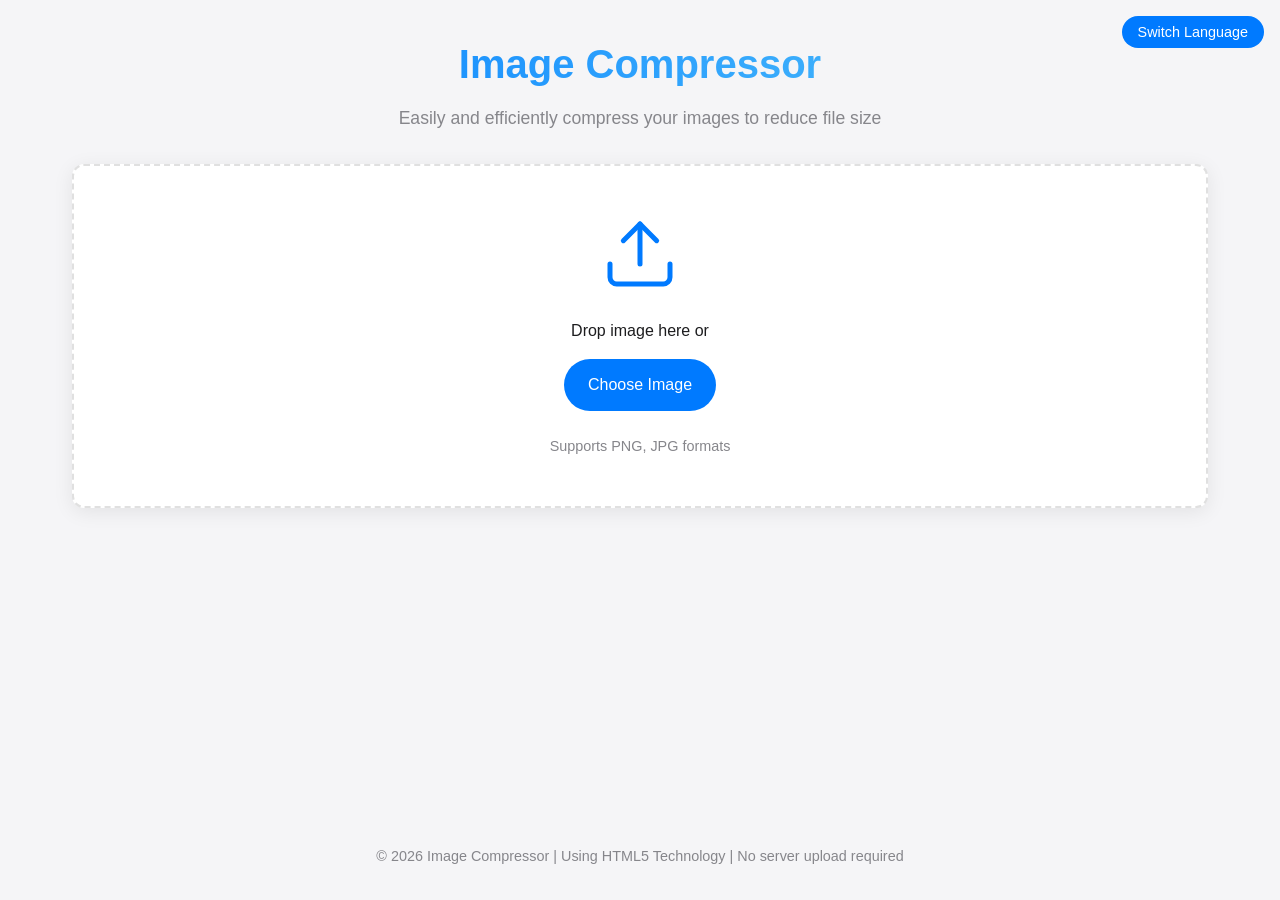
<file: index.html>
<!DOCTYPE html>
<html lang="zh-CN">
<head>
    <meta charset="UTF-8">
    <meta name="viewport" content="width=device-width, initial-scale=1.0">
    <title>图片压缩工具</title>
    <link rel="stylesheet" href="css/style.css">
    <link rel="icon" href="img/favicon.svg" type="image/svg+xml">
</head>
<body>
    <div class="container">
        <!-- 语言切换器 -->
        <div class="language-switcher">
            <button id="langToggle" class="lang-btn" data-i18n="switchLanguage">切换语言</button>
            <div class="language-dropdown">
                <button class="lang-option" data-lang="zh-CN" data-i18n="chinese">中文</button>
                <button class="lang-option" data-lang="en-US" data-i18n="english">English</button>
            </div>
        </div>

        <!-- 头部区域 -->
        <header>
            <h1 data-i18n="title">图片压缩工具</h1>
            <p data-i18n="subtitle">简单、高效地压缩您的图片，减小文件大小</p>
        </header>

        <!-- 主要内容区域 -->
        <main>
            <!-- 上传区域 -->
            <section class="upload-section" id="uploadSection">
                <div class="upload-container" id="dropZone">
                    <img src="img/upload-icon.svg" alt="上传图标" id="uploadIcon" data-i18n-attr="alt:chooseImage">
                    <p data-i18n="dropHere">将图片拖放到这里或</p>
                    <label for="fileInput" class="upload-btn" data-i18n="chooseImage">选择图片</label>
                    <input type="file" id="fileInput" accept="image/png,image/jpeg,image/jpg" hidden>
                    <p class="file-types" data-i18n="supportedFormats">支持 PNG、JPG 格式</p>
                </div>
            </section>

            <!-- 图片处理区域 (初始隐藏) -->
            <section class="image-processing" id="imageProcessing" style="display: none;">
                <!-- 压缩设置区域 -->
                <div class="compression-settings">
                    <div class="quality-slider">
                        <label for="qualitySlider"><span data-i18n="compressionQuality">压缩质量</span>: <span id="qualityValue">80</span>%</label>
                        <input type="range" id="qualitySlider" min="1" max="100" value="80">
                    </div>
                    <button id="compressBtn" class="action-btn" data-i18n="compressImage">压缩图片</button>
                </div>
                
                <!-- 预览区域 -->
                <div class="preview-container">
                    <div class="preview-box">
                        <h3 data-i18n="originalImage">原始图片</h3>
                        <div class="image-container">
                            <img id="originalImage" data-i18n-attr="alt:originalImage" alt="原始图片预览">
                        </div>
                        <div class="image-info">
                            <p><span data-i18n="fileName">文件名</span>: <span id="originalFilename"></span></p>
                            <p><span data-i18n="fileSize">文件大小</span>: <span id="originalSize"></span></p>
                            <p><span data-i18n="dimensions">尺寸</span>: <span id="originalDimensions"></span></p>
                        </div>
                    </div>
                    
                    <div class="preview-box">
                        <h3 data-i18n="compressedImage">压缩后图片</h3>
                        <div class="image-container">
                            <img id="compressedImage" data-i18n-attr="alt:compressedImage" alt="压缩后图片预览">
                        </div>
                        <div class="image-info">
                            <p><span data-i18n="fileSize">文件大小</span>: <span id="compressedSize" data-default-text="waitingCompress">等待压缩...</span></p>
                            <p><span data-i18n="dimensions">尺寸</span>: <span id="compressedDimensions" data-default-text="waitingCompress">等待压缩...</span></p>
                            <p><span data-i18n="compressionRate">压缩率</span>: <span id="compressionRate" data-default-text="waitingCompress">等待压缩...</span></p>
                        </div>
                    </div>
                </div>
                
                <!-- 操作区域 -->
                <div class="actions">
                    <button id="downloadBtn" class="action-btn primary-btn" disabled data-i18n="download">下载压缩图片</button>
                    <button id="resetBtn" class="action-btn secondary-btn" data-i18n="reupload">重新上传</button>
                </div>
            </section>
        </main>

        <!-- 底部区域 -->
        <footer>
            <p>© <span id="currentYear"></span> <span data-i18n="footer">图片压缩工具 | 使用HTML5技术 | 无需上传至服务器</span></p>
        </footer>
    </div>

    <!-- 语言文件 -->
    <script src="js/i18n/zh-CN.js"></script>
    <script src="js/i18n/en-US.js"></script>
    <script src="js/i18n/i18n.js"></script>
    <script src="js/script.js"></script>
</body>
</html>
</file>
<file: css/style.css>
/* 全局样式设置 */
:root {
    --primary-color: #007aff;
    --secondary-color: #5ac8fa;
    --accent-color: #34c759;
    --background-color: #f5f5f7;
    --card-background: #ffffff;
    --text-color: #1d1d1f;
    --text-secondary: #86868b;
    --border-radius: 12px;
    --shadow: 0 4px 20px rgba(0, 0, 0, 0.08);
    --transition: all 0.3s ease;
}

* {
    margin: 0;
    padding: 0;
    box-sizing: border-box;
}

body {
    font-family: -apple-system, BlinkMacSystemFont, 'Segoe UI', Roboto, Helvetica, Arial, sans-serif;
    background-color: var(--background-color);
    color: var(--text-color);
    line-height: 1.6;
}

.container {
    max-width: 1200px;
    margin: 0 auto;
    padding: 2rem;
    display: flex;
    flex-direction: column;
    min-height: 100vh;
}

/* 头部样式 */
header {
    text-align: center;
    margin-bottom: 2rem;
}

header h1 {
    font-size: 2.5rem;
    font-weight: 600;
    margin-bottom: 0.5rem;
    background: linear-gradient(to right, #007aff, #5ac8fa);
    -webkit-background-clip: text;
    -webkit-text-fill-color: transparent;
    background-clip: text;
}

header p {
    color: var(--text-secondary);
    font-size: 1.1rem;
}

/* 主要内容区样式 */
main {
    flex: 1;
    margin-bottom: 2rem;
}

/* 上传区域样式 */
.upload-section {
    margin-bottom: 2rem;
}

.upload-container {
    background-color: var(--card-background);
    border-radius: var(--border-radius);
    padding: 3rem;
    text-align: center;
    border: 2px dashed #e0e0e0;
    transition: var(--transition);
    box-shadow: var(--shadow);
    cursor: pointer;
}

.upload-container:hover {
    border-color: var(--primary-color);
    transform: translateY(-5px);
}

.upload-container.drag-over {
    border-color: var(--primary-color);
    background-color: rgba(0, 122, 255, 0.05);
}

#uploadIcon {
    width: 80px;
    height: 80px;
    margin-bottom: 1rem;
}

.upload-btn {
    display: inline-block;
    background-color: var(--primary-color);
    color: white;
    padding: 0.8rem 1.5rem;
    border-radius: 30px;
    margin: 1rem 0;
    cursor: pointer;
    font-weight: 500;
    transition: var(--transition);
}

.upload-btn:hover {
    background-color: #0062cc;
    transform: scale(1.05);
}

.file-types {
    color: var(--text-secondary);
    font-size: 0.9rem;
    margin-top: 0.5rem;
}

/* 图片处理区域样式 */
.image-processing {
    background-color: var(--card-background);
    border-radius: var(--border-radius);
    padding: 2rem;
    box-shadow: var(--shadow);
}

/* 压缩设置区域 */
.compression-settings {
    margin-bottom: 2rem;
    padding-bottom: 2rem;
    border-bottom: 1px solid #eaeaea;
    display: flex;
    flex-wrap: wrap;
    align-items: center;
    justify-content: space-between;
    gap: 1rem;
}

.quality-slider {
    flex: 1;
    min-width: 300px;
}

.quality-slider label {
    display: block;
    margin-bottom: 0.5rem;
    font-weight: 500;
}

input[type="range"] {
    width: 100%;
    height: 6px;
    -webkit-appearance: none;
    background: #e0e0e0;
    border-radius: 3px;
    outline: none;
}

input[type="range"]::-webkit-slider-thumb {
    -webkit-appearance: none;
    width: 20px;
    height: 20px;
    border-radius: 50%;
    background: var(--primary-color);
    cursor: pointer;
    box-shadow: 0 0 6px rgba(0, 0, 0, 0.1);
}

/* 预览区域样式 */
.preview-container {
    display: grid;
    grid-template-columns: 1fr 1fr;
    gap: 2rem;
    margin-bottom: 2rem;
}

@media (max-width: 768px) {
    .preview-container {
        grid-template-columns: 1fr;
    }
}

.preview-box {
    background-color: #fafafa;
    border-radius: var(--border-radius);
    padding: 1.5rem;
    box-shadow: 0 2px 10px rgba(0, 0, 0, 0.05);
}

.preview-box h3 {
    margin-bottom: 1rem;
    font-weight: 600;
    color: var(--text-color);
}

.image-container {
    width: 100%;
    height: 300px;
    overflow: hidden;
    border-radius: 8px;
    margin-bottom: 1rem;
    background-color: #f0f0f0;
    display: flex;
    align-items: center;
    justify-content: center;
}

.image-container img {
    max-width: 100%;
    max-height: 100%;
    object-fit: contain;
}

.image-info {
    font-size: 0.9rem;
    color: var(--text-secondary);
}

.image-info p {
    margin-bottom: 0.5rem;
}

/* 操作区域样式 */
.actions {
    display: flex;
    justify-content: center;
    gap: 1rem;
    flex-wrap: wrap;
}

.action-btn {
    padding: 0.8rem 1.8rem;
    border-radius: 30px;
    font-weight: 500;
    cursor: pointer;
    transition: var(--transition);
    border: none;
    outline: none;
    font-size: 1rem;
}

.action-btn:hover {
    transform: translateY(-2px);
}

.primary-btn {
    background-color: var(--primary-color);
    color: white;
}

.primary-btn:hover {
    background-color: #0062cc;
}

.primary-btn:disabled {
    background-color: #cccccc;
    cursor: not-allowed;
}

.secondary-btn {
    background-color: transparent;
    color: var(--primary-color);
    border: 1px solid var(--primary-color);
}

.secondary-btn:hover {
    background-color: rgba(0, 122, 255, 0.05);
}

/* 底部样式 */
footer {
    text-align: center;
    color: var(--text-secondary);
    font-size: 0.9rem;
    margin-top: auto;
    padding-top: 2rem;
}

/* 响应式调整 */
@media (max-width: 600px) {
    .container {
        padding: 1rem;
    }
    
    header h1 {
        font-size: 2rem;
    }
    
    .upload-container {
        padding: 2rem 1rem;
    }
    
    .image-processing {
        padding: 1.5rem;
    }
    
    .compression-settings {
        flex-direction: column;
        align-items: stretch;
    }
    
    .action-btn {
        width: 100%;
    }
}

/* 语言切换器样式 */
.language-switcher {
    position: absolute;
    top: 1rem;
    right: 1rem;
    z-index: 100;
}

.lang-btn {
    background-color: var(--primary-color);
    color: white;
    border: none;
    border-radius: 20px;
    padding: 0.5rem 1rem;
    font-size: 0.9rem;
    cursor: pointer;
    transition: var(--transition);
}

.lang-btn:hover {
    background-color: #0062cc;
}

.language-dropdown {
    position: absolute;
    right: 0;
    top: 100%;
    background-color: white;
    border-radius: 8px;
    box-shadow: 0 2px 10px rgba(0, 0, 0, 0.1);
    margin-top: 0.5rem;
    overflow: hidden;
    display: none;
}

.language-dropdown.show {
    display: block;
}

.lang-option {
    display: block;
    width: 100%;
    padding: 0.5rem 1rem;
    text-align: left;
    border: none;
    background: none;
    cursor: pointer;
}

.lang-option:hover {
    background-color: #f5f5f7;
}

.lang-option.active {
    color: var(--primary-color);
    font-weight: 600;
}
</file>
